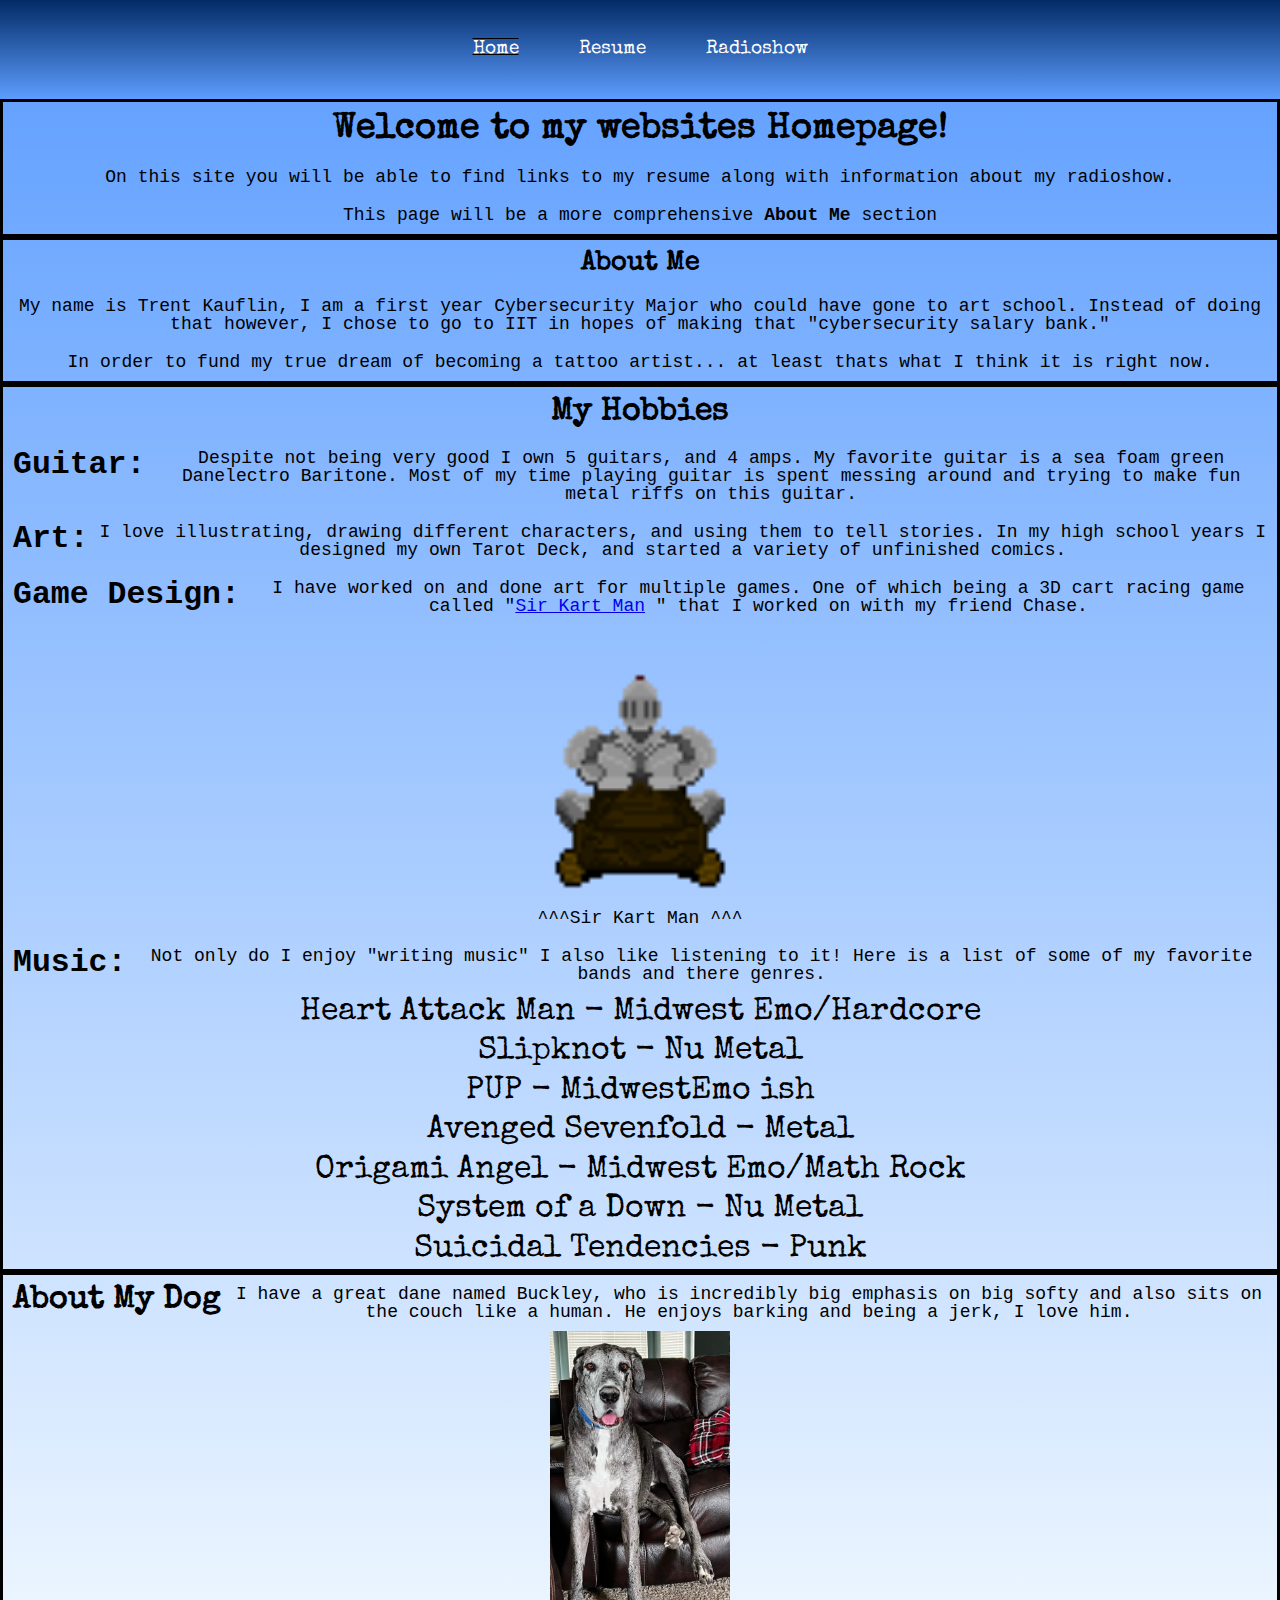
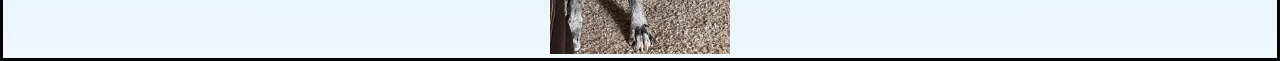
<file: index.html>
<!DOCTYPE html>
<html lang="en">
  <head>
    <meta charset="UTF-8">
    <title>ITMD-361 Project 2 Homepage</title>
    <link rel="stylesheet" type="text/css" href="css/reset.css">
    <link rel="stylesheet" type="text/css" href="css/style.css"> 
  </head>
  <body>
    <header>
      <nav id="navbar">     
        <div id="insideNav">
          <ul>
            <li id="onpage"><a href="/project2/index">Home</a></li>
            <li><a href="/project2/resume">Resume</a></li>
            <li><a href="/project2/radioshow">Radioshow</a></li>
          </ul>
        </div>       
      </nav>
    </header>

    <section id="welcome">
      <h1>Welcome to my websites Homepage!</h1>
      <p>
        On this site you will be able to find links to my resume along with
        information about my radioshow.
      </p>
      <p>
        This page will be a more comprehensive <strong>About Me</strong> section
      </p>
    </section>

    <section id="aboutMe">
      <h2>About Me</h2>
      <p>
        My name is Trent Kauflin, I am a first year Cybersecurity Major who
        could have gone to art school. Instead of doing that however, I chose to
        go to IIT in hopes of making that "<i>cybersecurity salary bank</i>."
      </p>
      <p>
        In order to fund my true dream of becoming a tattoo artist... at least
        thats what I think it is right now.
      </p>
    </section>

    <section id="hobbies">
      <h3>My Hobbies</h3>
      <h4>Guitar:</h4>
      <p>
        Despite not being very good I own 5 guitars, and 4 amps. My favorite
        guitar is a sea foam green Danelectro Baritone. Most of my time playing
        guitar is spent messing around and trying to make fun metal riffs on
        this guitar.
      </p>
      <h4>Art:</h4>
      <p>
        I love illustrating, drawing different characters, and using them to tell
        stories. In my high school years I designed my own Tarot Deck, and
        started a variety of unfinished comics.
      </p>
      <h4>Game Design:</h4>
      <p>
        I have worked on and done art for multiple games. One of which being a
        3D cart racing game called "<a href="https://chasevelloney.itch.io/sirkartman">Sir Kart Man</a>
        " that I worked on with my friend Chase.
      </p>
      <img id= "sirKartMan" src="media/sir_kart_man.png" alt="A picture of Sir Kart Man">
      <p>^^^Sir Kart Man ^^^</p>
      <h4>Music:</h4>
      <p>
        Not only do I enjoy "writing music" I also like listening to it! Here is
        a list of some of my favorite bands and there genres.
      </p>
      <ul>
        <li>Heart Attack Man - Midwest Emo/Hardcore</li>
        <li>Slipknot - Nu Metal</li>
        <li>PUP - MidwestEmo ish</li>
        <li>Avenged Sevenfold - Metal</li>
        <li>Origami Angel - Midwest Emo/Math Rock</li>
        <li>System of a Down - Nu Metal</li>
        <li>Suicidal Tendencies - Punk</li>
      </ul>
    </section>

    <section id="myDog">
      <h3>About My Dog</h3>
      <p>
        I have a great dane named Buckley, who is incredibly big
        <i>emphasis on big</i> softy and also sits on the couch like a human. He
        enjoys barking and being a jerk, I love him.
      </p>
      <img id="buckley" src="media/my_dog.jpg" alt="A picture of my dog">
    </section>
  </body>
</html>
</file>
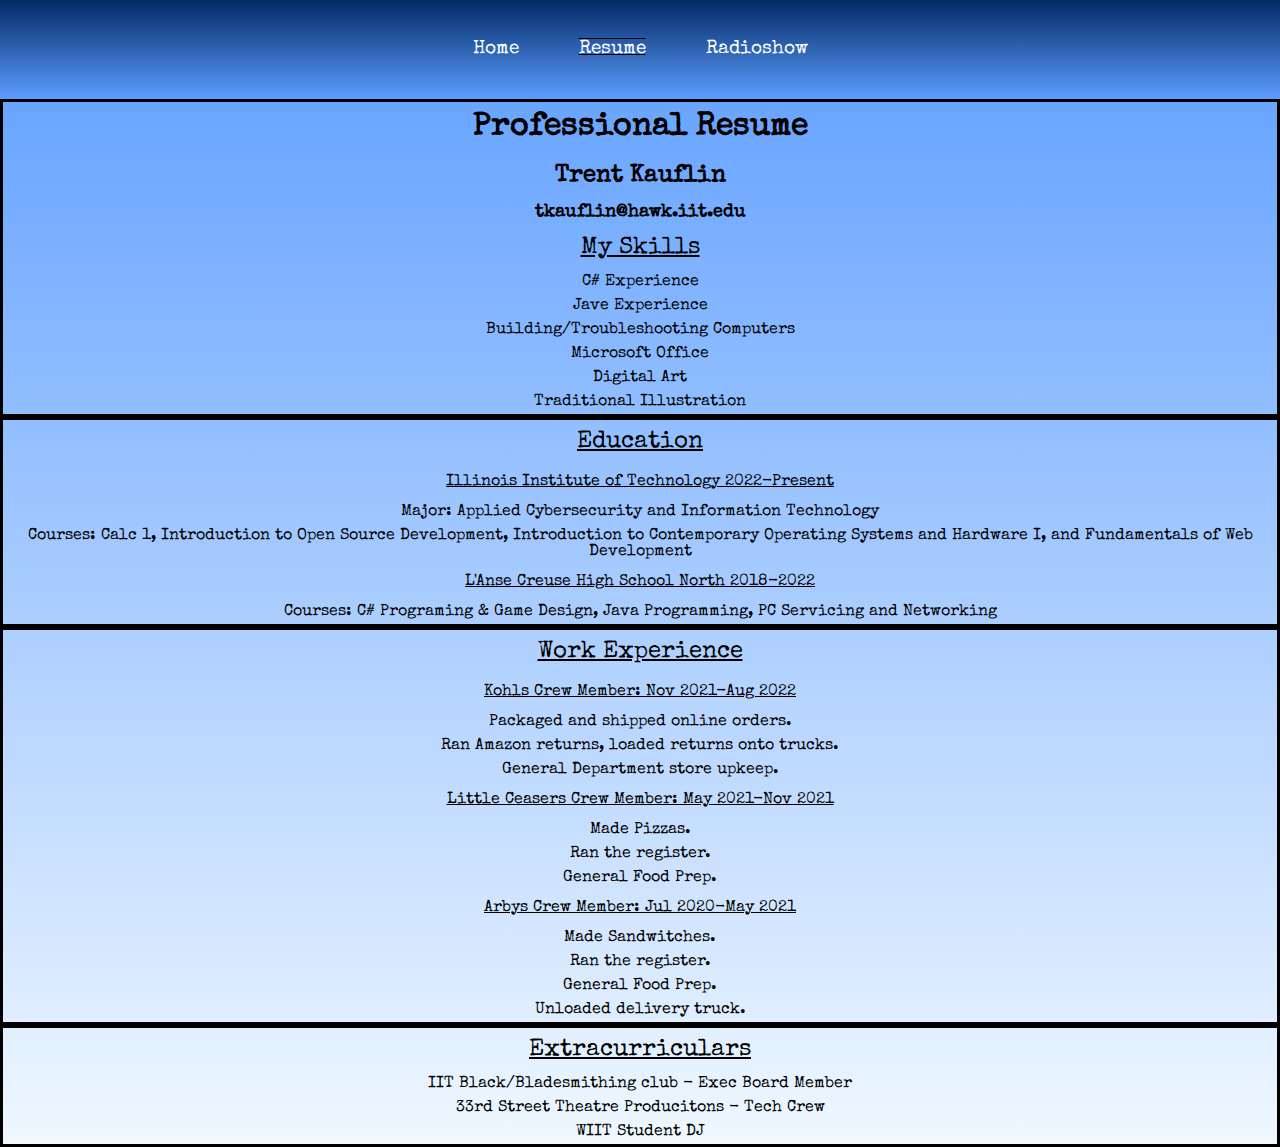
<file: resume.html>
<!DOCTYPE html>
<html lang="en">
  <head>
    <meta charset="UTF-8">
    <title>ITMD-361 Project 2 Resume</title>
    <link rel="stylesheet" type="text/css" href="css/reset.css">
    <link rel="stylesheet" type="text/css" href="css/style.css">    
  </head>
  <body>
    <header>
      <nav id="navbar">
        <div id="insideNav">
          <ul>
            <li><a href="/project2/index">Home</a></li>
            <li id="onpage"><a href="/project2/resume">Resume</a></li>
            <li><a href="/project2/radioshow">Radioshow</a></li>
          </ul>
        </div>  
      </nav>
    </header>

    <section id="resume">
      <h1>Professional Resume</h1>
      <h2>Trent Kauflin</h2>
      <p>tkauflin@hawk.iit.edu</p>
      <h3>My Skills</h3>
      <ul>
        <li>C# Experience</li>
        <li>Jave Experience</li>
        <li>Building/Troubleshooting Computers</li>
        <li>Microsoft Office</li>
        <li>Digital Art</li>
        <li>Traditional Illustration</li>
      </ul>
    </section>

    <section id="education">
      <h3>Education</h3>
      <h5>Illinois Institute of Technology 2022-Present</h5>
      <ul>
        <li>Major: Applied Cybersecurity and Information Technology</li>
        <li>
          Courses: Calc 1, Introduction to Open Source Development, Introduction
          to Contemporary Operating Systems and Hardware I, and Fundamentals of
          Web Development
        </li>
      </ul>
      <h5>L'Anse Creuse High School North 2018-2022</h5>
      <ul>
        <li>
          Courses: C# Programing & Game Design, Java Programming, PC Servicing
          and Networking
        </li>
      </ul>
    </section>

    <section id="work">
      <h3>Work Experience</h3>
      <h5>Kohls Crew Member: Nov 2021-Aug 2022</h5>
      <ul>
        <li>Packaged and shipped online orders.</li>
        <li>Ran Amazon returns, loaded returns onto trucks.</li>
        <li>General Department store upkeep.</li>
      </ul>
      <h5>Little Ceasers Crew Member: May 2021-Nov 2021</h5>
      <ul>
        <li>Made Pizzas.</li>
        <li>Ran the register.</li>
        <li>General Food Prep.</li>
      </ul>
      <h5>Arbys Crew Member: Jul 2020-May 2021</h5>
      <ul>
        <li>Made Sandwitches.</li>
        <li>Ran the register.</li>
        <li>General Food Prep.</li>
        <li>Unloaded delivery truck.</li>
      </ul>
    </section>

    <section id="extra">
      <h3>Extracurriculars</h3>
      <ul>
        <li>IIT Black/Bladesmithing club - Exec Board Member</li>
        <li>33rd Street Theatre Producitons - Tech Crew</li>
        <li>WIIT Student DJ</li>
      </ul>
    </section>
  </body>
</html>
</file>
<file: css/style.css>
/*
  ALL PAGES STYLE 
*/
@font-face {
  font-family: SpecialElite;
  src: url(../fonts/SpecialElite.ttf);
}

@font-face {
  font-family: Crucifixion;
  src: url(../fonts/Crucifixion-Regular.ttf);
}

#navbar {
  background-image: linear-gradient(rgb(2, 42, 102),rgb(92, 157, 255));
  overflow: hidden;
}
#insideNav {
  float: left;
  width: 100%;
  position: relative;
}
#navbar ul {
  list-style-type: none;
  margin: 0;
  padding: 0;
  position: relative;
  left: 50%;
  float: left;
}

#navbar ul li {
  float: left;
  position: relative;
  right: 50%;
  display: block;
}

#navbar ul li a {
  display: block;
  padding: 40px 30px;
  color: #ffffff;
  text-decoration: none;
  background-image: linear-gradient(rgb(2, 42, 102),rgb(92, 157, 255));
  font-size: larger;
  font-family: SpecialElite;
}

#navbar ul li a:hover {
  background-color: rgba(37, 88, 165, 0.555);
  color: rgb(0, 0, 0);
}

#onpage {
  text-decoration: underline overline;
}

body {
  text-align: center;
  font-family: 'Courier New', Courier, monospace;
  background-image: linear-gradient( rgb(92, 157, 255),aliceblue);
}

section{
  border: 3px solid black;
  
}

p { 
  float: none;
  padding: 10px 10px;
  font-size: 2vmin;
  font: 400;
  font-weight: 400;
  color: black;
}
/*
  INDEX PAGE STYLE 
*/
#welcome h1{
  float:none;
  padding: 10px 10px;
  font-size: 4vmin;
  font-weight: 900;
  color: black;  
  font-family: SpecialElite;
}

#welcome strong {
  font: 400;
  font-weight: 600;
  color: black;
}

#aboutMe h2 {
  float: none;
  padding: 10px 10px;
  font-size: 3vmin;
  font-weight: 900;
  color: black;  
  font-family: SpecialElite;
}

#hobbies h3 {
  float: none;
  padding: 10px 10px;
  font-size: 3.5vmin;
  font-weight: 900;
  color: black;  
  font-family: SpecialElite;
}

#hobbies h4 {
  float: left;
  padding: 10px 10px;
  font-size: 3.5vmin;
  font-weight: 600;
  color: black;  
  font-family: 'Courier New', Courier, monospace;
}

#hobbies ul li{
  float: none;
  border: 3px #000000;
  display: block;
  padding: 4px 5px;
  color: #000000;
  text-decoration: none;
  font-size: 3.5vmin;
  font-family: SpecialElite;
}

#myDog h3 {
  float: left;
  padding: 10px 10px;
  font-size: 3.5vmin;
  font-weight: 900;
  color: black;  
  font-family: SpecialElite;
}

#sirKartMan{
  width: 30vmin;
  height: auto;
  max-width: 100%;
}

#buckley{
  width: 20vmin;
  height: auto;
  max-width: 100%;
}
/*
  Resume PAGE STYLE 
*/
#resume h1 {
  padding: 10px 10px;
  font-size: xx-large;
  font-weight: 900;
  color: black;  
  font-family: SpecialElite;
}

#resume h2 {
  padding: 10px 10px;
  font-size: x-large;
  font-weight: 900;
  color: black;  
  font-family: SpecialElite;
}

#resume h2 {
  padding: 10px 10px;
  font-size: x-large;
  font-weight: 900;
  color: black;  
  font-family: SpecialElite;
}

#resume p {
  padding: 5px 5px;
  font-size: large;
  font-weight: 600;
  color: black;  
  font-family: SpecialElite;
}

#resume h3{
  padding: 10px 10px;
  font-size: x-large;
  font-weight: 400;
  color: black;  
  font-family: SpecialElite;
  text-decoration: underline
}

#resume ul li{
  border: 3px #000000;
  display: block;
  padding: 4px 5px;
  color: #000000;
  text-decoration: none;
  font-size: medium;
  font-family: SpecialElite;
}

#education h3{
  padding: 10px 10px;
  font-size: x-large;
  font-weight: 400;
  color: black;  
  font-family: SpecialElite;
  text-decoration: underline
}

#education h5{
  padding: 10px 10px;
  font-size: medium;
  font-weight: 400;
  color: black;  
  font-family: SpecialElite;
  text-decoration: underline
}

#education ul li{
  border: 3px #000000;
  display: block;
  padding: 4px 5px;
  color: #000000;
  text-decoration: none;
  font-size: medium;
  font-family: SpecialElite;
}


#work h3{
  padding: 10px 10px;
  font-size: x-large;
  font-weight: 400;
  color: black;  
  font-family: SpecialElite;
  text-decoration: underline
}

#work h5{
  padding: 10px 10px;
  font-size: medium;
  font-weight: 400;
  color: black;  
  font-family: SpecialElite;
  text-decoration: underline
}

#work ul li{
  border: 3px #000000;
  display: block;
  padding: 4px 5px;
  color: #000000;
  text-decoration: none;
  font-size: medium;
  font-family: SpecialElite;
}

#extra h3{
  padding: 10px 10px;
  font-size: x-large;
  font-weight: 400;
  color: black;  
  font-family: SpecialElite;
  text-decoration: underline
}

#extra ul li{
  border: 3px #000000;
  display: block;
  padding: 4px 5px;
  color: #000000;
  text-decoration: none;
  font-size: medium;
  font-family: SpecialElite;
}
/*
  Radioshow PAGE STYLE 
*/
#aggMid h1{
  padding: 15px 15px;
  font-size: 70px;
  font-weight: 900;
  background-color: #000000;
  color: rgb(255, 255, 255);  
  font-family: Crucifixion;  
}

#aggMid p {
  padding: 10px;
  font-size: 30px;
  font-weight: 500;
  color: black;  
  font-family: SpecialElite;
}

#description h2 {
  padding: 10px 10px;
  font-size: 40px;
  font-weight: 900;
  color: black;  
  font-family: SpecialElite;
}

#description p {
  padding: 10px;
  font-size: 30px;
  font-weight: 500;
  color: rgb(10, 10, 10);  
  font-family: SpecialElite;
}

#media h2{
  padding: 10px 10px;
  font-size: 40px;
  font-weight: 900;
  color: black;  
  font-family: SpecialElite; 
}

#media p {
 
  padding: 10px;
  font-size: 20px;
  font-weight: 500;
  color: rgb(10, 10, 10);  
  font-family: SpecialElite;
}

#media h3 {
  padding: 10px;
  font-size: 25px;
  font-weight: 500;
  color: rgb(0, 0, 0);  
  font-family: SpecialElite;
}

#showPoster {
  width: 350px;
  height: auto;
}

#djPoster {
  width: 300px;
  height: auto;
}

#listen h2 {
  padding: 10px 10px;
  font-size: 40px;
  font-weight: 900;
  color: black;  
  font-family: SpecialElite; 
}

#listen p {
  padding: 10px;
  font-size: 20px;
  font-weight: 500;
  color: rgb(10, 10, 10);  
  font-family: SpecialElite;
}
</file>
